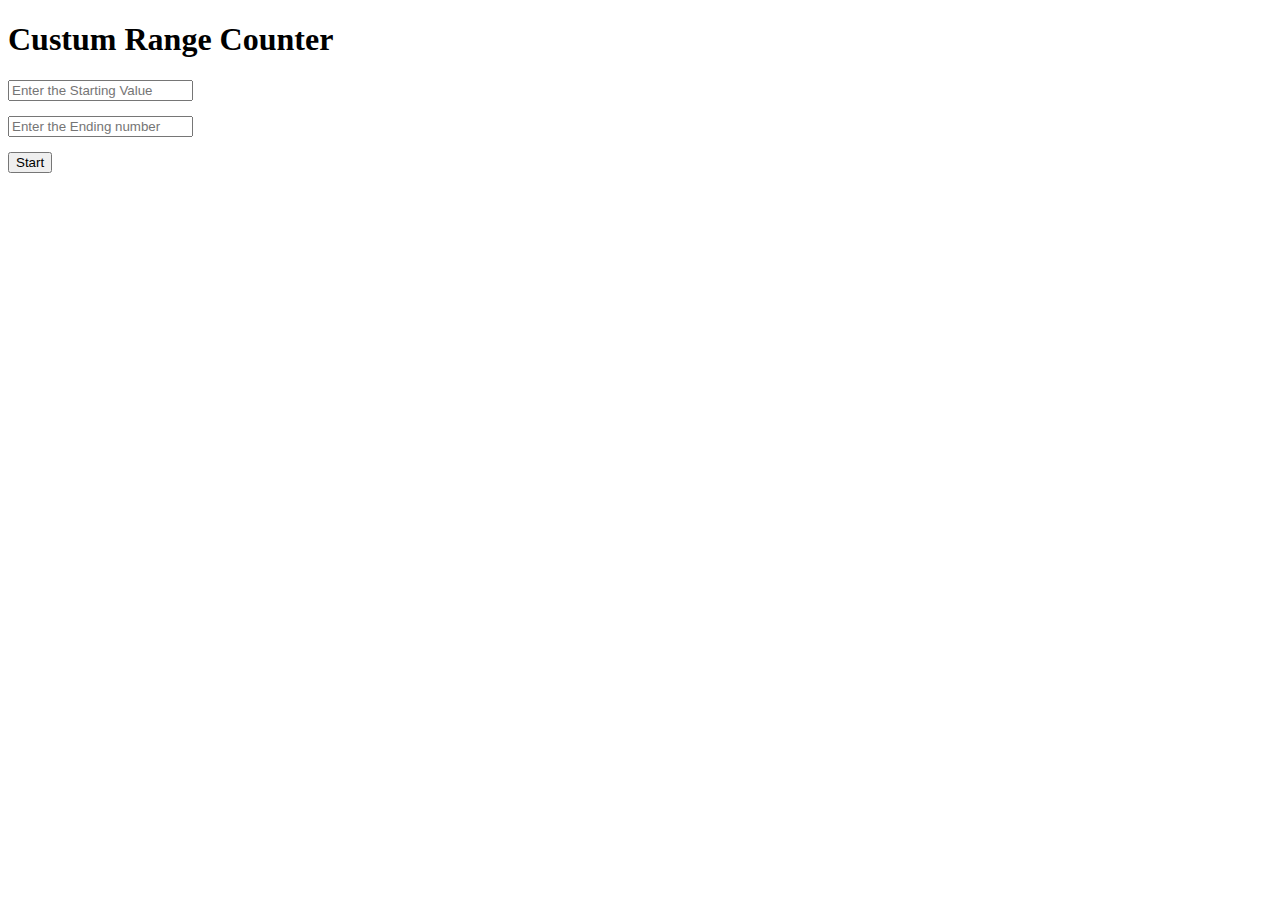
<file: coutumrange/index.html>
<!DOCTYPE html>
<html lang="en">
<head>
    <meta charset="UTF-8">
    <meta name="viewport" content="width=device-width, initial-scale=1.0">
    <title>Document</title>
 <style>
    input{
        margin-bottom: 15px;
    }
    button{
        text-align: center;
    }
    #count{
        font-size: 32px;
    }
 </style>
</head>

    <h1>Custum Range Counter</h1>
    <input type="text" placeholder="Enter the Starting Value" id="Start">
    <br/>
    <input type="text" placeholder="Enter the Ending number" id="End">
    <div>
<button class="btn" id="button">Start</button>
<p id="count"></p>
    </div>
    <script src="index.js"></script>
</body>
</html>
</file>
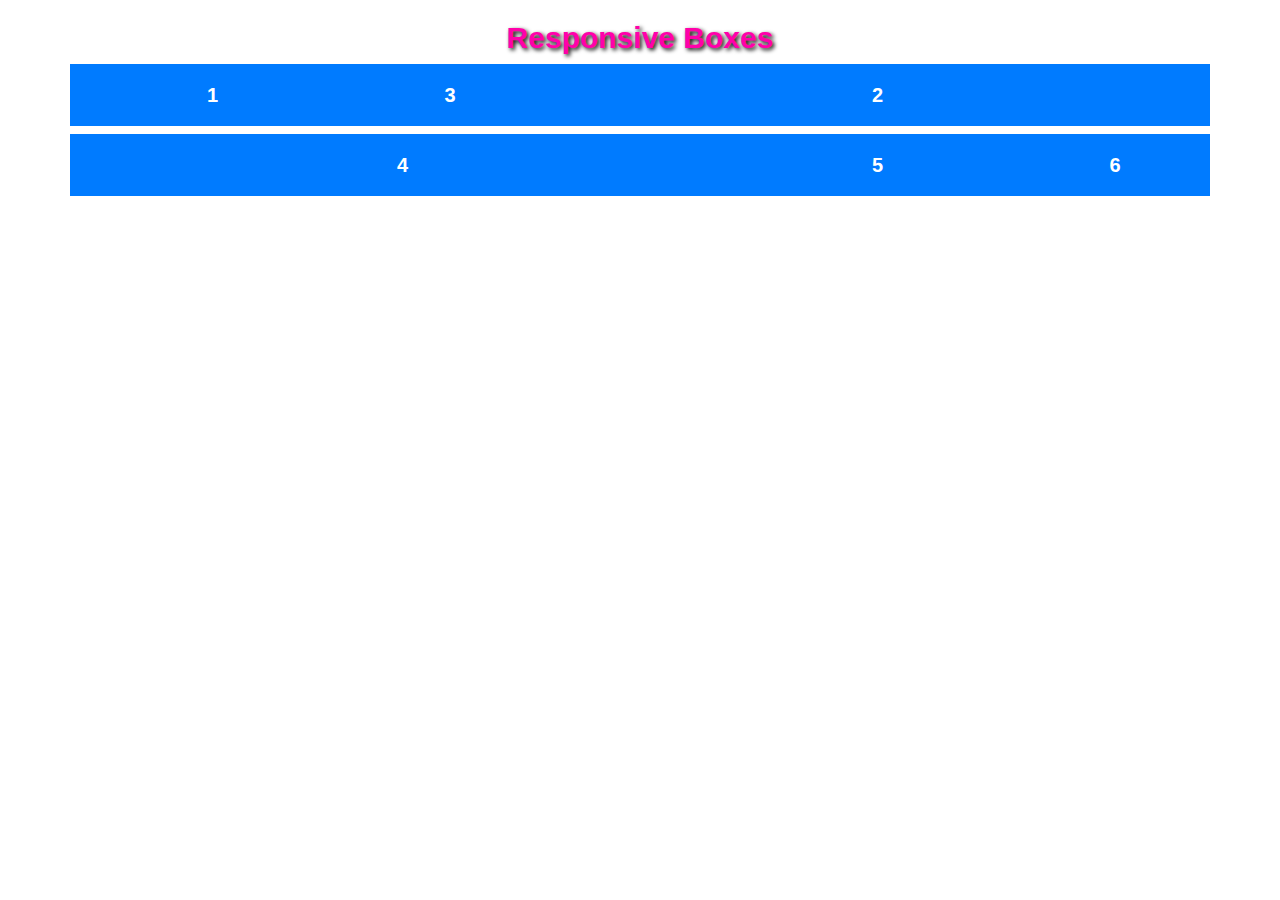
<file: responsive-boostrap/Responsive Boxes/index.html>
<!DOCTYPE html>
<html lang="en">
<head>
    <meta charset="UTF-8">
    <meta name="viewport" content="width=device-width, initial-scale=1.0">
    <link rel="stylesheet" href="https://stackpath.bootstrapcdn.com/bootstrap/4.5.2/css/bootstrap.min.css" integrity="sha384-JcKb8q3iqJ61gNV9KGb8thSsNjpSL0n8PARn9HuZOnIxN0hoP+VmmDGMN5t9UJ0Z" crossorigin="anonymous" />
    <script src="https://code.jquery.com/jquery-3.5.1.slim.min.js" integrity="sha384-DfXdz2htPH0lsSSs5nCTpuj/zy4C+OGpamoFVy38MVBnE+IbbVYUew+OrCXaRkfj" crossorigin="anonymous"></script>
    <script src="https://cdn.jsdelivr.net/npm/popper.js@1.16.1/dist/umd/popper.min.js" integrity="sha384-9/reFTGAW83EW2RDu2S0VKaIzap3H66lZH81PoYlFhbGU+6BZp6G7niu735Sk7lN" crossorigin="anonymous"></script>
    <script src="https://stackpath.bootstrapcdn.com/bootstrap/4.5.2/js/bootstrap.min.js" integrity="sha384-B4gt1jrGC7Jh4AgTPSdUtOBvfO8shuf57BaghqFfPlYxofvL8/KUEfYiJOMMV+rV" crossorigin="anonymous"></script>
    <title>Responsive Boxes</title>
    <link rel="stylesheet" href="styles.css">
</head>
<body>
    <h1 class="main-heading">
        Responsive Boxes
    </h1>
    <div class="container">
        <div class="row">
            <div class="col-12 col-sm-6 col-md-2  col-xl-3 col-lg-1 p-3 mb-2 bg-primary style">1</div>
            <div class="col-12 col-sm-6 col-md-10 col-xl-2 col-lg-3 p-3 mb-2 bg-primary style">3</div>
            <div class="col-12 col-sm-6 col-md-2  col-xl-7 col-lg-7 p-3 mb-2 bg-primary style">2</div>
            <div class="col-12 col-sm-6 col-md-10 col-xl-7 col-lg-1 p-3 mb-2 bg-primary style">4</div>
            <div class="col-12 col-sm-6 col-md-3  col-xl-3 col-lg-6 p-3 mb-2 bg-primary style">5</div>
            <div class="col-12 col-sm-6 col-md-7  col-xl-2 col-lg-3 p-3 mb-2 bg-primary style">6</div>
            
        </div>
    </div>
    
</body>
</html>
</file>
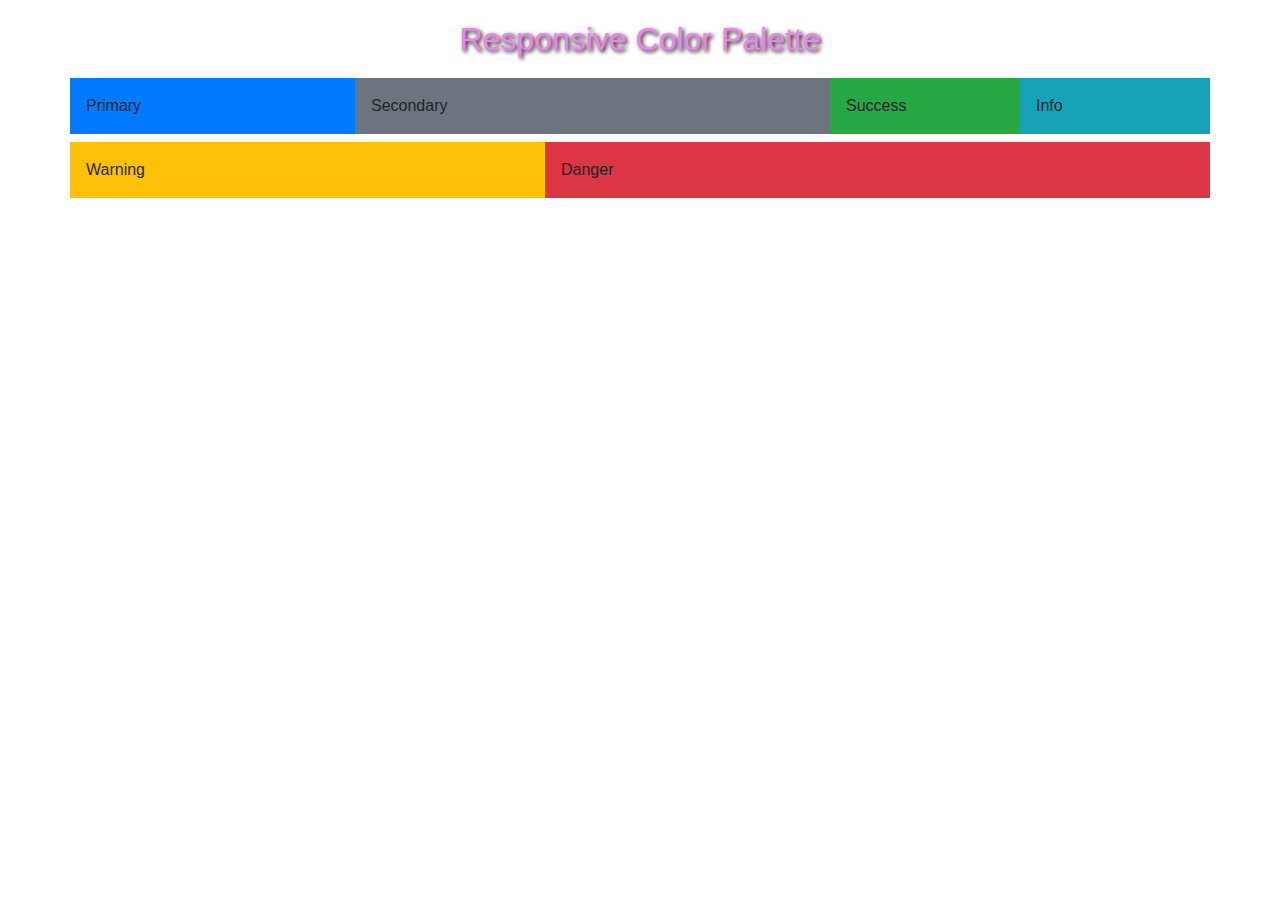
<file: responsive-boostrap/Responsive Color Palette/index.html>
<!DOCTYPE html>
<html lang="en">

<head>
    <meta charset="UTF-8">
    <meta name="viewport" content="width=device-width, initial-scale=1.0">
    <link rel="stylesheet" href="https://stackpath.bootstrapcdn.com/bootstrap/4.5.2/css/bootstrap.min.css"
        integrity="sha384-JcKb8q3iqJ61gNV9KGb8thSsNjpSL0n8PARn9HuZOnIxN0hoP+VmmDGMN5t9UJ0Z" crossorigin="anonymous" />
    <script src="https://code.jquery.com/jquery-3.5.1.slim.min.js"
        integrity="sha384-DfXdz2htPH0lsSSs5nCTpuj/zy4C+OGpamoFVy38MVBnE+IbbVYUew+OrCXaRkfj"
        crossorigin="anonymous"></script>
    <script src="https://cdn.jsdelivr.net/npm/popper.js@1.16.1/dist/umd/popper.min.js"
        integrity="sha384-9/reFTGAW83EW2RDu2S0VKaIzap3H66lZH81PoYlFhbGU+6BZp6G7niu735Sk7lN"
        crossorigin="anonymous"></script>
    <script src="https://stackpath.bootstrapcdn.com/bootstrap/4.5.2/js/bootstrap.min.js"
        integrity="sha384-B4gt1jrGC7Jh4AgTPSdUtOBvfO8shuf57BaghqFfPlYxofvL8/KUEfYiJOMMV+rV"
        crossorigin="anonymous"></script>
    <link rel="stylesheet" href="style.css">
    <title>Responsive Color Palette</title>
</head>

<body>

    <div class="main-container">
        <h1>Responsive Color Palette</h1>
        <div class="container">
            <div class="row">
                <div class="col-12 col-sm-8 col-md-6  col-lg-7 col-xl-3 mb-2 p-3 bg-primary">Primary</div>
                <div class="col-12 col-sm-4 col-md-6  col-lg-2 col-xl-5 mb-2 p-3 bg-secondary">Secondary</div>
                <div class="col-12 col-sm-3 col-md-2  col-lg-3 col-xl-2 mb-2 p-3 bg-success">Success</div>
                <div class="col-12 col-sm-9 col-md-10 col-lg-3 col-xl-2 mb-2 p-3 bg-info">Info</div>
                <div class="col-12 col-sm-6 col-md-10 col-lg-7 col-xl-5 mb-2 p-3 bg-warning">Warning</div>
                <div class="col-12 col-sm-6 col-md-2  col-lg-2 col-xl-7 mb-2 p-3 bg-danger">Danger</div>
            </div>
        </div>
    </div>
</body>

</html>
</file>
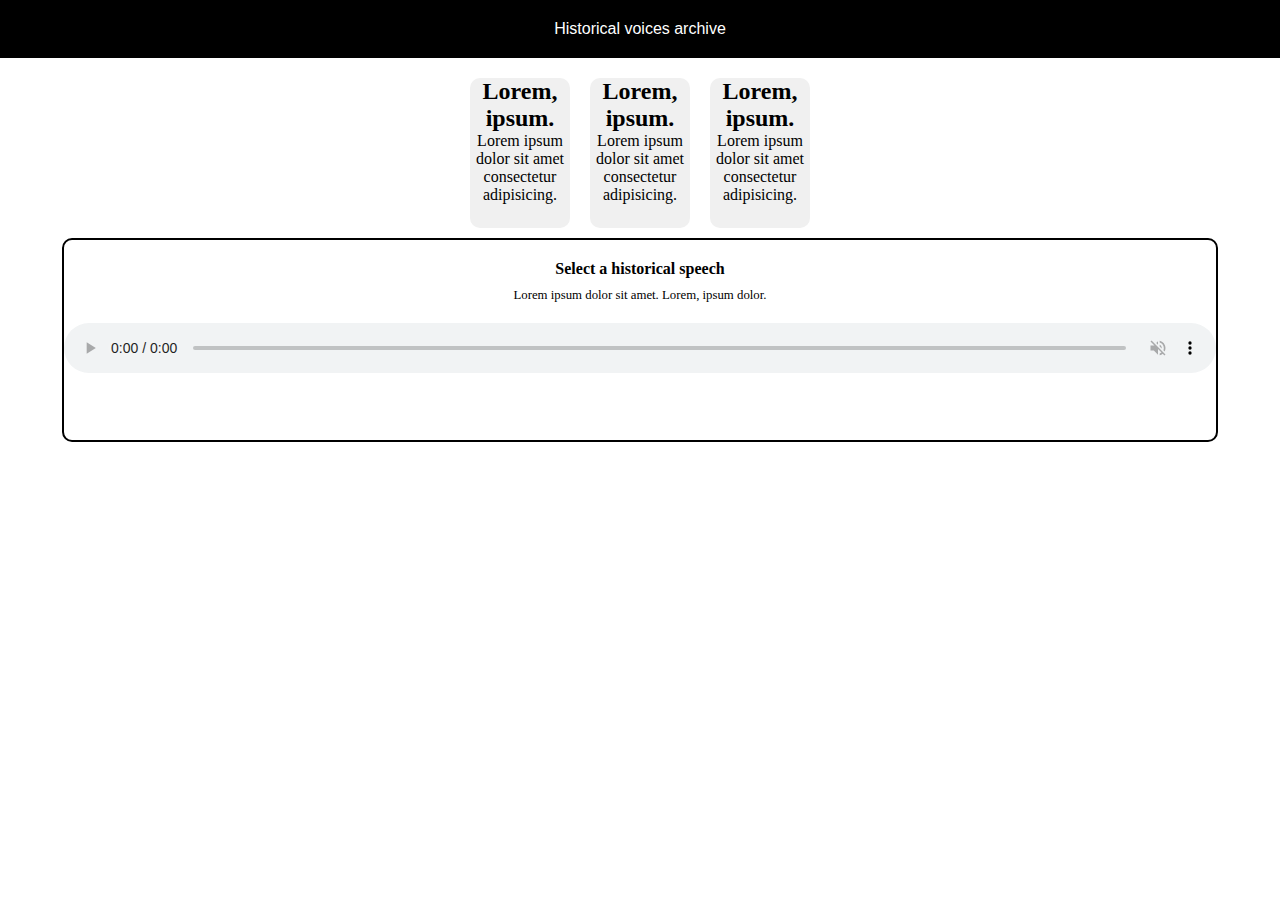
<file: static/html-5coding-2/index.html>
<!DOCTYPE html>
<html lang="en">

<head>
    <meta charset="UTF-8">
    <meta name="viewport" content="width=device-width, initial-scale=1.0">
    <title>Document</title>
    <link rel="stylesheet" href="styel.css">
    <style>
        .audio-player{
            width: 100%;
            height: 50px;
            margin-top: 20px;
            border-radius: 10px;
        }
    </style>
</head>

<body>
    <div class="container">
        <header class="main-heading">
            Historical voices archive
        </header>
        <div class="card-container">
            <div class="card">
                <h2 class="card-heading">
                    Lorem, ipsum.
                </h2>
                <p>
                    Lorem ipsum dolor sit amet consectetur adipisicing.
                </p>
            </div>
            <div class="card">
                <h2 class="card-heading">
                    Lorem, ipsum.
                </h2>
                <p>
                    Lorem ipsum dolor sit amet consectetur adipisicing.
                </p>
            </div>
            <div class="card">
                <h2 class="card-heading">
                    Lorem, ipsum.
                </h2>
                <p>
                    Lorem ipsum dolor sit amet consectetur adipisicing.
                </p>
            </div>

        </div>

        <div class="audio-container">
            <h1 class="audio-heading">
                Select a historical speech
            </h1>
        <p class="audio-description">
            Lorem ipsum dolor sit amet. Lorem, ipsum dolor.
        </p>
            <audio controls autoplay muted class="audio-player">
                <source src="https://s3.ap-south-1.amazonaws.com/new-assets.ccbp.in/frontend/loading-data/audio.mp3" type="audio/mpeg">
                Your browser does not support the audio element.
            </audio>
        </div>
    </div>
</body>

</html>
</file>
<file: responsive-boostrap/Responsive Boxes/styles.css>
.style{
    text-align: center;
    color: white;
    font-weight: bold;
    font-size: 20px;

}
.main-heading{
    font-size: 30px;
    color: #ff00aa;
    text-align: center;
    font-weight: bold;
    margin-top: 20px;
    text-shadow: 2px 2px 4px #000000;
}
</file>
<file: responsive-boostrap/Responsive Color Palette/style.css>
h1{
    color: violet;
    font-size: 2em;
    text-align: center;
    margin: 20px;
    text-shadow: 2px 2px 4px #000000;
}
</file>
<file: static/html-5coding-2/styel.css>
.main-heading {
    padding: 20px;
    text-align: center;
    color: white;
    font-family: "Arial", sans-serif;
    background-color: black;
}

* {
    margin: 0px;
    padding: 0px;
}

.card-container {
    display: flex;
    flex-direction: row;
    justify-content: center;
    align-items: center;
    text-align: center;
    margin-top: 10px;
}

.card {
    height: 150px;
    width: 100px;
    background-color: #f0f0f0;
    border-radius: 10px;
    margin: 10px;
}
.audio-container{
    height: 200px;
    width: 90%;
    margin: 0 auto;
    background-color: white;
    border-radius: 10px;
    border: 2px solid #000;
}
.audio-heading{
    text-align: center;
    font-size: 1rem;
    margin-top: 20px;
    color: #000;
}
.audio-description{
    text-align: center;
    font-size: 0.8rem;
    margin-top: 10px;
    color: #000;
}
</file>
